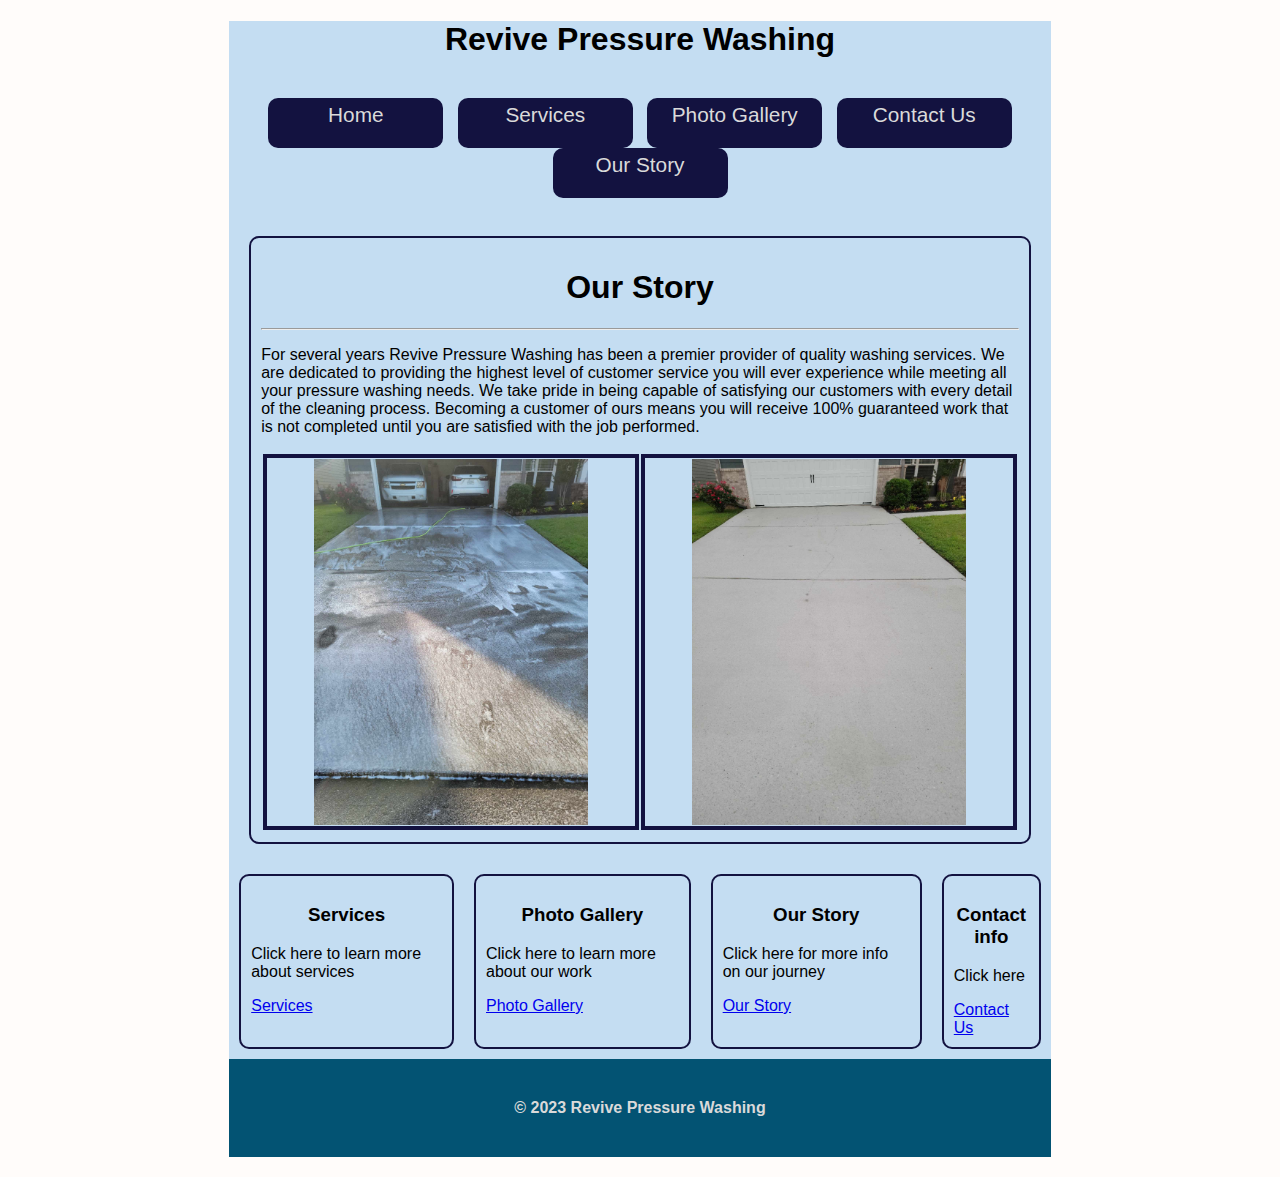
<file: Final_Project/aboutus.html>
<!DOCTYPE html>
<html lang="en">
<head>
    <meta charset="UTF-8">
    <meta name="viewport" content="width=device-width, initial-scale=1.0">
    <title>Revive Pressure Washing</title>
    <link rel="icon" type="image/x-icon" href="images/favicon.ico">

    <link rel="preconnect" href="https://fonts.googleapis.com">
    <link rel="preconnect" href="https://fonts.gstatic.com" crossorigin>
    <link href="https://fonts.googleapis.com/css2?family=Comic+Neue&display=swap" rel="stylesheet">
    
        <link rel="stylesheet" href="css/styles.css">
        <style>
    body {
        font-family:'Franklin Gothic Medium', 'Arial Narrow', Arial, sans-serif
    }
        </style>


    
</head>

<body>
     <div id="container">
    <header>
        <h1>Revive Pressure Washing</h1>
        
    </header>
    <nav>
        <ul>
            <li><a href="index.html">Home</a></li>
            <li><a href="services.html">Services</a></li>
            <li><a href="reviews.html">Photo Gallery</a></li>
            <li><a href="contact.html">Contact Us</a></li>
            <li><a href="aboutus.html">Our Story</a></li>
        </ul>
    </nav>
    <main>
        <section class="single_page">
            <h1>Our Story</h1>
            <hr>
            <p>For several years Revive Pressure Washing has been a premier provider of quality washing services. We are dedicated to providing the highest level of customer service you will ever experience while meeting all your pressure washing needs. We take pride in being capable of satisfying our customers with every detail of the cleaning process. Becoming a customer of ours means you will receive 100% guaranteed work that is not completed until you are satisfied with the job performed.</p>
            
               
            
            <table>
                <tr>
                    <td><img src="images/PWjob1.jpg" alt="pwjob"></td>
                    <td><img src="images/PWjob3.jpg" alt="pwjob2"></td>
                
                </tr>
            </table>
        
    </main>
    <div id="lower_area">
        <div class="col">
            <h3>Services</h3>
            
            <p>Click here to learn more about services</p>
            <a class="button" href="services.html">Services</a>
        </div>
        <div class="col">
            <h3>Photo Gallery</h3>
            
            <p>Click here to learn more about our work</p>
            <a class="button" href="reviews.html">Photo Gallery</a>
        </div>
        
            
        
        <div class="col">
            <h3>Our Story</h3>
            
            <p>Click here for more info on our journey</p>
            <a class="button" href="aboutus.html">Our Story</a>
        </div>
        <div class="col">
            <h3>Contact info</h3>
            
            <p>Click here</p>
            <a class="button" href="contact.html">Contact Us</a>
        </div>
    </div>
    <footer>&copy; 2023 Revive Pressure Washing</footer>
    </div>
</body>
</html>
</file>
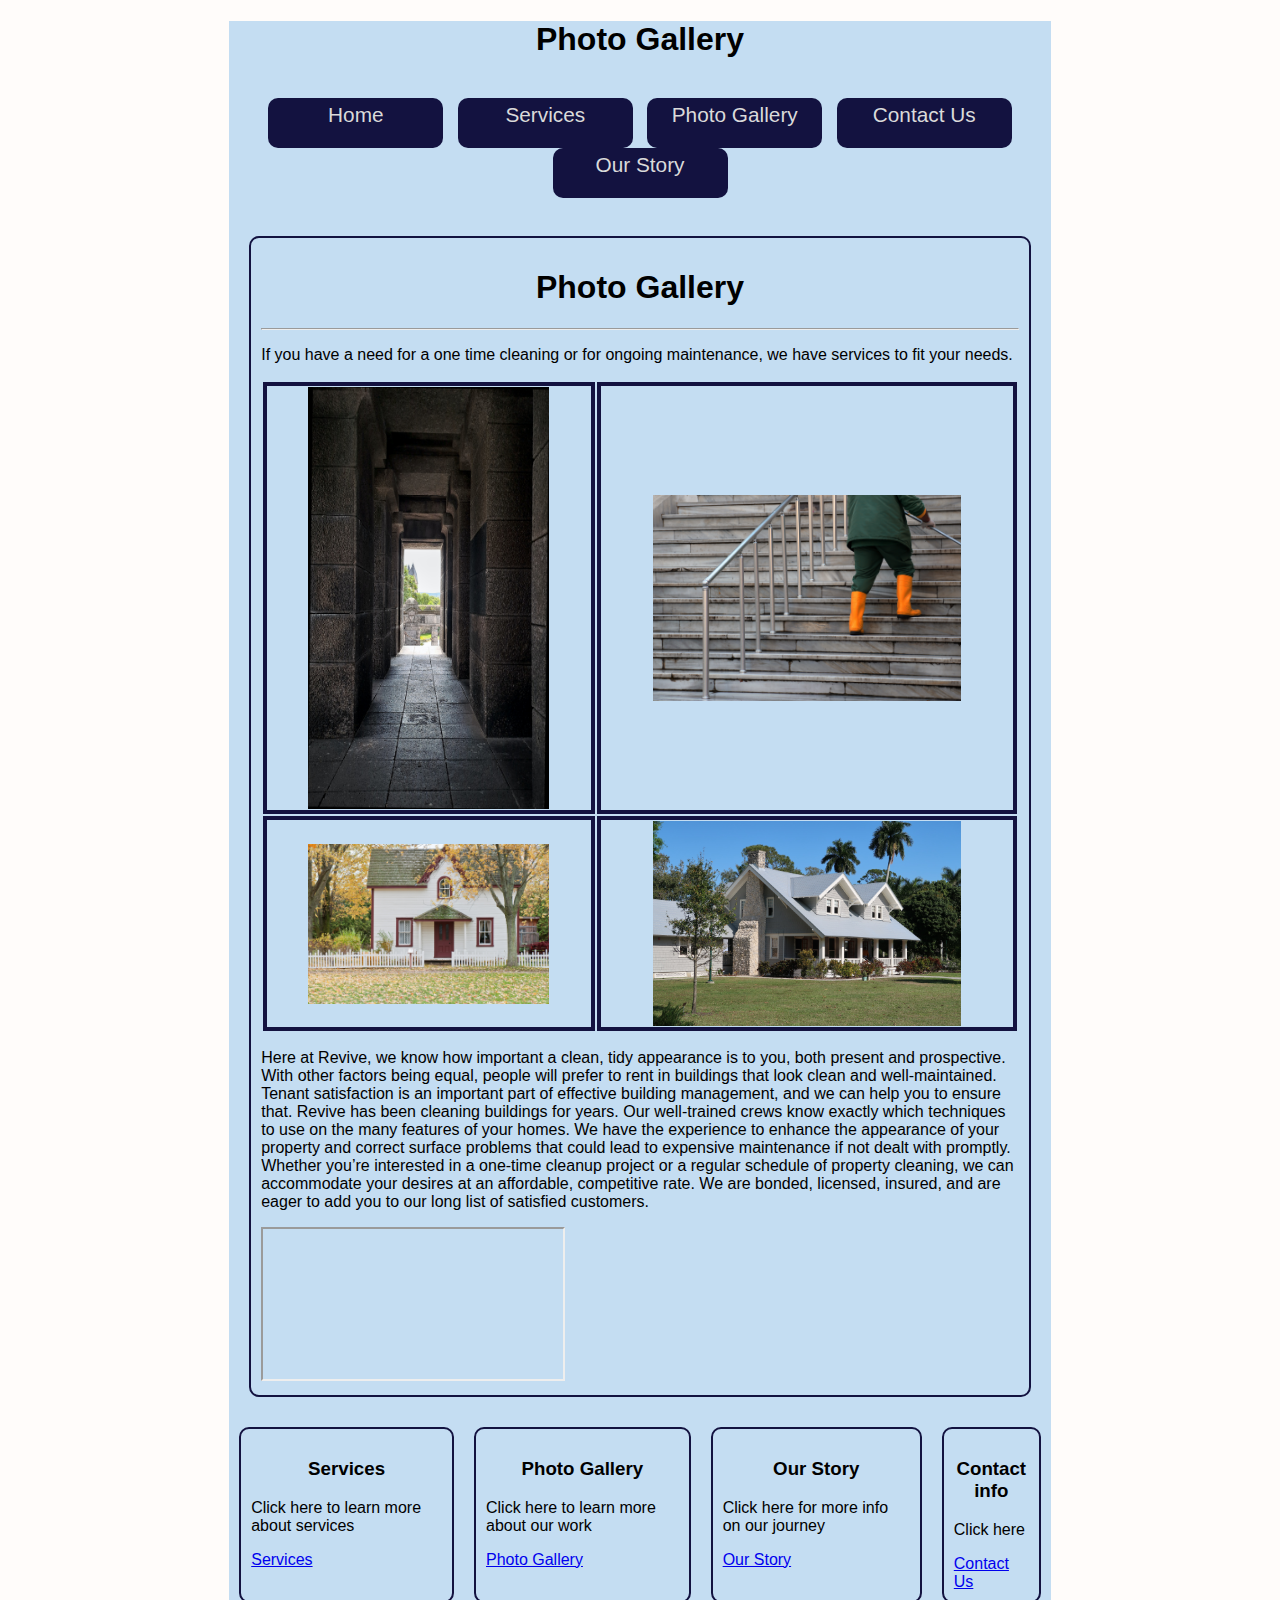
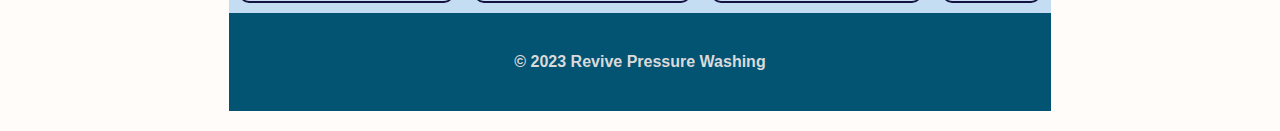
<file: Final_Project/reviews.html>
<!DOCTYPE html>
<html lang="en">
<head>
    <meta charset="UTF-8">
    <meta name="viewport" content="width=device-width, initial-scale=1.0">
    <title>Revive Pressure Washing</title>
    <link rel="icon" type="image/x-icon" href="images/favicon.ico">

    <link rel="preconnect" href="https://fonts.googleapis.com">
    <link rel="preconnect" href="https://fonts.gstatic.com" crossorigin>
    <link href="https://fonts.googleapis.com/css2?family=Comic+Neue&display=swap" rel="stylesheet">
    
        <link rel="stylesheet" href="css/styles.css">
        <style>
    body {
        font-family:'Franklin Gothic Medium', 'Arial Narrow', Arial, sans-serif
    }
        </style>


    
</head>

<body>
     <div id="container">
    <header>
        <h1>Photo Gallery</h1>
        
    </header>
    <nav>
        <ul>
            <li><a href="index.html">Home</a></li>
            <li><a href="services.html">Services</a></li>
            <li><a href="reviews.html">Photo Gallery</a></li>
            <li><a href="contact.html">Contact Us</a></li>
            <li><a href="aboutus.html">Our Story</a></li>
        </ul>
    </nav>
    <main>
        <section class="single_page">
            <h1>Photo Gallery</h1>
            <hr>
            <p>If you have a need for a one time cleaning or for ongoing maintenance, we have services to fit your needs.</p>
            <table>
                <tr>
                    <td><img src="images/daniel-gimbel-GmzESPrqyoY-unsplash.jpg" alt="house1"></td>
                    <td><img src="images/sahin-sezer-dincer-oglBmXuiClc-unsplash.jpg" alt="house2"></td>
                </tr>
                <tr>
                    <td><img src="images/scott-webb-1ddol8rgUH8-unsplash.jpg" alt="house3"></td>
                    <td><img src="images/sieuwert-otterloo-aren8nutd1Q-unsplash.jpg" alt="house4"></td>
                </tr>
                
    
            </table>
            <p>Here at Revive, we know how important a clean, tidy appearance is to you, both present and prospective. With other factors being equal, people will prefer to rent in buildings that look clean and well-maintained. Tenant satisfaction is an important part of effective building management, and we can help you to ensure that.

                Revive has been cleaning buildings for years. Our well-trained crews know exactly which techniques to use on the many features of your homes. We have the experience to enhance the appearance of your property and correct surface problems that could lead to expensive maintenance if not dealt with promptly. Whether you’re interested in a one-time cleanup project or a regular schedule of property cleaning, we can accommodate your desires at an affordable, competitive rate. We are bonded, licensed, insured, and are eager to add you to our long list of satisfied customers.</p>
            <iframe src="https://youtube.com/s0o4f_XaHP0?si=1rmg4XhnD3cmvsqa" title="YouTube video"  allow="accelerometer; autoplay; clipboard-write; encrypted-media; gyroscope; picture-in-picture; web-share" allowfullscreen></iframe>
        </section>
        
    </main>
    <div id="lower_area">
        <div class="col">
            <h3>Services</h3>
            
            <p>Click here to learn more about services</p>
            <a class="button" href="services.html">Services</a>
        </div>
        <div class="col">
            <h3>Photo Gallery</h3>
            
            <p>Click here to learn more about our work</p>
            <a class="button" href="reviews.html">Photo Gallery</a>
        </div>
        
            
        
        <div class="col">
            <h3>Our Story</h3>
            
            <p>Click here for more info on our journey</p>
            <a class="button" href="aboutus.html">Our Story</a>
        </div>
        <div class="col">
            <h3>Contact info</h3>
            
            <p>Click here</p>
            <a class="button" href="contact.html">Contact Us</a>
        </div>
    </div>
    <footer>&copy; 2023 Revive Pressure Washing</footer>
    </div>
</body>
</html>
</file>
<file: Final_Project/css/styles.css>
body {
    background-color: #FFFCFA;
}

img {
    display: block;
    margin: 0 auto;
    width: 100%;
}

h1, h2, h3, h4, h5 {
    color: black ;
    text-align: center;
   
}

#container {
    background-color:#C4DDF2;
}

nav {
    background-color: #C4DDF2;
    padding: 2px 0 ;
    text-align: center;
}

nav ul {
    padding: 0;
    list-style-type: none;
}

nav li {
    display: block;
    border-bottom: 2px solid #DADADA;
}

nav li a {
    display: block;
    height: 40px;
    background-color: #cb927d;
    color: #DADADA;
    text-decoration: none;
    font-size: 1.3em;
    padding: 5px 0;
}

nav li a:hover {
    background-color: white;
    color: #26010b;
    border-color: #26010b;
}

main {
    padding: 10px;
}

.col {
    padding: 10px;
    border-top: 2px solid #131240;
}

footer { 
    background-color:#035373 ;
    color: #DADADA;
    font-weight: bold;
    text-align: center;
    padding: 40px;
}

.button a {
    display:block;
    width: 100px;
    height: 20px;
    background-color: beige;
    color: azure;
    text-decoration: #C7C6CA;
    margin-top: 10px;
    padding: 10px;
    text-align: center;
    border: 4px solid #26010B;
    border-radius: 10px
}

.button:hover {
    background-color: aliceblue;
    border-color: #035373;
}

table {
    border:#131240;
}

tr, td {
    border: 4px solid #131240;
}

@media (min-width: 786px) {
    nav li {
        display: inline-block;
        border: 0;
    }
    nav li a{
        width: 175px;
        margin: 0 5px;
        border-radius: 10px;
        border: 2px solid #DADADA;
    }

    main {
        display: flex;
    }

    section, aside {
        padding: 10px;
        margin: 10px;
        border: 2px solid #131240;
        border-radius: 10px;
    }

    section {
        width: 70%;
    }

    aside {
        width: 30%;
    }

    .col img {
        width: 50%;
    }

    .button {
        margin-left: auto;
        margin-right: auto;
        
    }
}


@media (min-width: 1024px) {
    
    #container  {
        width: 65%;
        margin: 20px auto;
    }
    nav li a {
        background-color: #131240;
        border: 0;
    }

    #lower_area {
        display: flex;
    }

    .col {
        border: 2px solid #131240;
        padding: 10px;
        margin: 10px;
        border-radius: 10px;
    }

    .single_page {
        width: 100%;

    }

    section img {
        width: 75%;
    }
}
</file>
